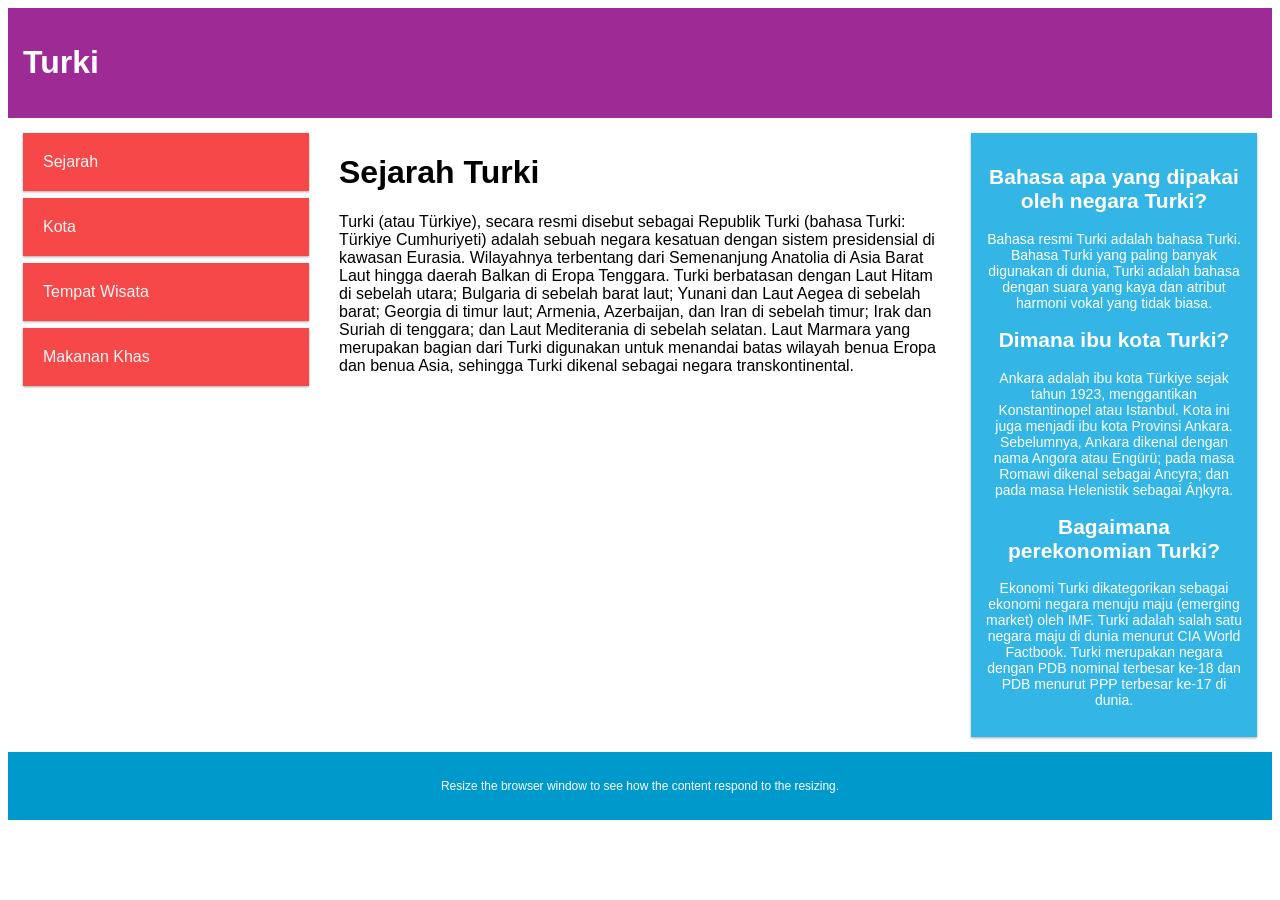
<file: Ghina.html>
<!DOCTYPE html>
<html>
<head>
<meta name="viewport" content="width=device-width, initial-scale=1.0">
<style>
* {
  box-sizing: border-box;
}

.row::after {
  content: "";
  clear: both;
  display: table;
}

[class*="col-"] {
  float: left;
  padding: 15px;
}

html {
  font-family: "Lucida Sans", sans-serif;
}

.header {
  background-color: #9e2a96;
  color: #ffffff;
  padding: 15px;
}

.menu ul {
  list-style-type: none;
  margin: 0;
  padding: 0;
}

.menu li {
  padding: 20px;
  margin-bottom: 7px;
  background-color: #f64848;
  color: #f9f6f6;
  box-shadow: 0 1px 3px rgba(0,0,0,0.12), 0 1px 2px rgba(0,0,0,0.24);
}

.menu li:hover {
  background-color: #0099cc;
}

.aside {
  background-color: #33b5e5;
  padding: 15px;
  color: #ffffff;
  text-align: center;
  font-size: 14px;
  box-shadow: 0 1px 3px rgba(0,0,0,0.12), 0 1px 2px rgba(0,0,0,0.24);
}

.footer {
  background-color: #0099cc;
  color: #ffffff;
  text-align: center;
  font-size: 12px;
  padding: 15px;
}

/* For mobile phones: */
[class*="col-"] {
  width: 100%;
}

@media only screen and (min-width: 600px) {
  /* For tablets: */
  .col-s-1 {width: 8.33%;}
  .col-s-2 {width: 16.66%;}
  .col-s-3 {width: 25%;}
  .col-s-4 {width: 33.33%;}
  .col-s-5 {width: 41.66%;}
  .col-s-6 {width: 50%;}
  .col-s-7 {width: 58.33%;}
  .col-s-8 {width: 66.66%;}
  .col-s-9 {width: 75%;}
  .col-s-10 {width: 83.33%;}
  .col-s-11 {width: 91.66%;}
  .col-s-12 {width: 100%;}
}
@media only screen and (min-width: 768px) {
  /* For desktop: */
  .col-1 {width: 8.33%;}
  .col-2 {width: 16.66%;}
  .col-3 {width: 25%;}
  .col-4 {width: 33.33%;}
  .col-5 {width: 41.66%;}
  .col-6 {width: 50%;}
  .col-7 {width: 58.33%;}
  .col-8 {width: 66.66%;}
  .col-9 {width: 75%;}
  .col-10 {width: 83.33%;}
  .col-11 {width: 91.66%;}
  .col-12 {width: 100%;}
}
</style>
</head>
<body>

<div class="header">
  <h1>Turki</h1>
</div>

<div class="row">
  <div class="col-3 col-s-3 menu">
    <ul>
      <li>Sejarah</li>
      <li>Kota</li>
      <li>Tempat Wisata</li>
      <li>Makanan Khas</li>
    </ul>
  </div>

  <div class="col-6 col-s-9">
    <h1>Sejarah Turki</h1>
    <p>Turki (atau Türkiye), secara resmi disebut sebagai Republik Turki (bahasa Turki: Türkiye Cumhuriyeti) adalah sebuah negara kesatuan dengan sistem presidensial di kawasan Eurasia. Wilayahnya terbentang dari Semenanjung Anatolia di Asia Barat Laut hingga daerah Balkan di Eropa Tenggara. Turki berbatasan dengan Laut Hitam di sebelah utara; Bulgaria di sebelah barat laut; Yunani dan Laut Aegea di sebelah barat; Georgia di timur laut; Armenia, Azerbaijan, dan Iran di sebelah timur; Irak dan Suriah di tenggara; dan Laut Mediterania di sebelah selatan. Laut Marmara yang merupakan bagian dari Turki digunakan untuk menandai batas wilayah benua Eropa dan benua Asia, sehingga Turki dikenal sebagai negara transkontinental.</p>
  </div>

  <div class="col-3 col-s-12">
    <div class="aside">
      <h2>Bahasa apa yang dipakai oleh negara Turki?</h2>
      <p>Bahasa resmi Turki adalah bahasa Turki. Bahasa Turki yang paling banyak digunakan di dunia, Turki adalah bahasa dengan suara yang kaya dan atribut harmoni vokal yang tidak biasa.</p>
      <h2>Dimana ibu kota Turki?</h2>
      <p>Ankara adalah ibu kota Türkiye sejak tahun 1923, menggantikan Konstantinopel atau Istanbul. Kota ini juga menjadi ibu kota Provinsi Ankara. Sebelumnya, Ankara dikenal dengan nama Angora atau Engürü; pada masa Romawi dikenal sebagai Ancyra; dan pada masa Helenistik sebagai Áŋkyra.</p>
      <h2>Bagaimana perekonomian Turki?</h2>
      <p>Ekonomi Turki dikategorikan sebagai ekonomi negara menuju maju (emerging market) oleh IMF. Turki adalah salah satu negara maju di dunia menurut CIA World Factbook. Turki merupakan negara dengan PDB nominal terbesar ke-18 dan PDB menurut PPP terbesar ke-17 di dunia.</p>
    </div>
  </div>
</div>

<div class="footer">
  <p>Resize the browser window to see how the content respond to the resizing.</p>
</div>

</body>
</html>
</file>
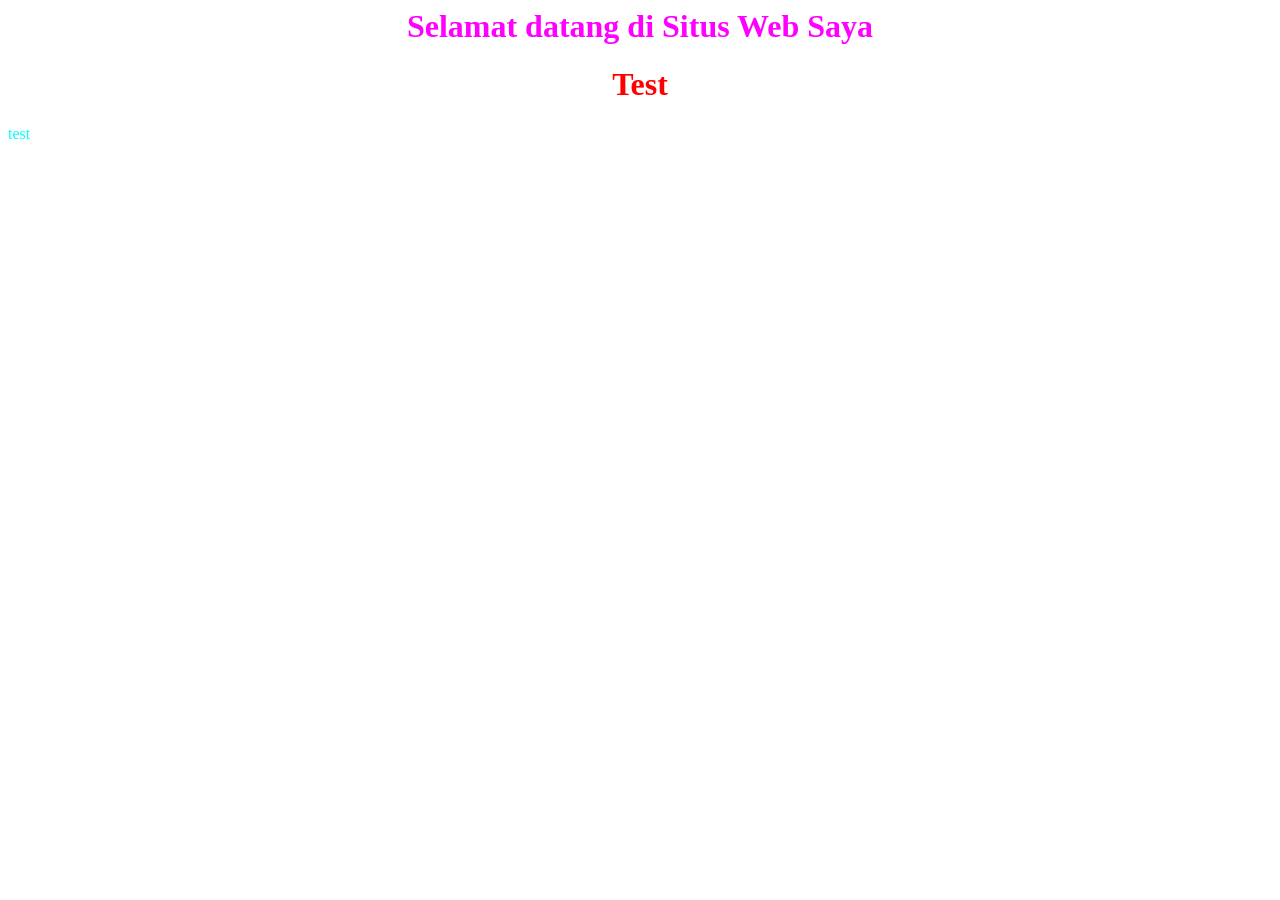
<file: Latihan css.html>
<html>
	<head> 	
		<title>latihan css</title>
		<link rel="stylesheet" type="text/css" href="style.css">
	</head>

	<body>
		<h1 style="color: magenta;">Selamat datang di Situs Web Saya</h1>
		<h1>Test</h1>
		<p>test</p>
	</body>
</html>
</file>
<file: style.css>
h1 {
	text-align: center;
	color: red;
}
p {
	color: aqua;
}
.judul1 {
	color: yellow;
}
.judul2 {
	color: green;
}
</file>
